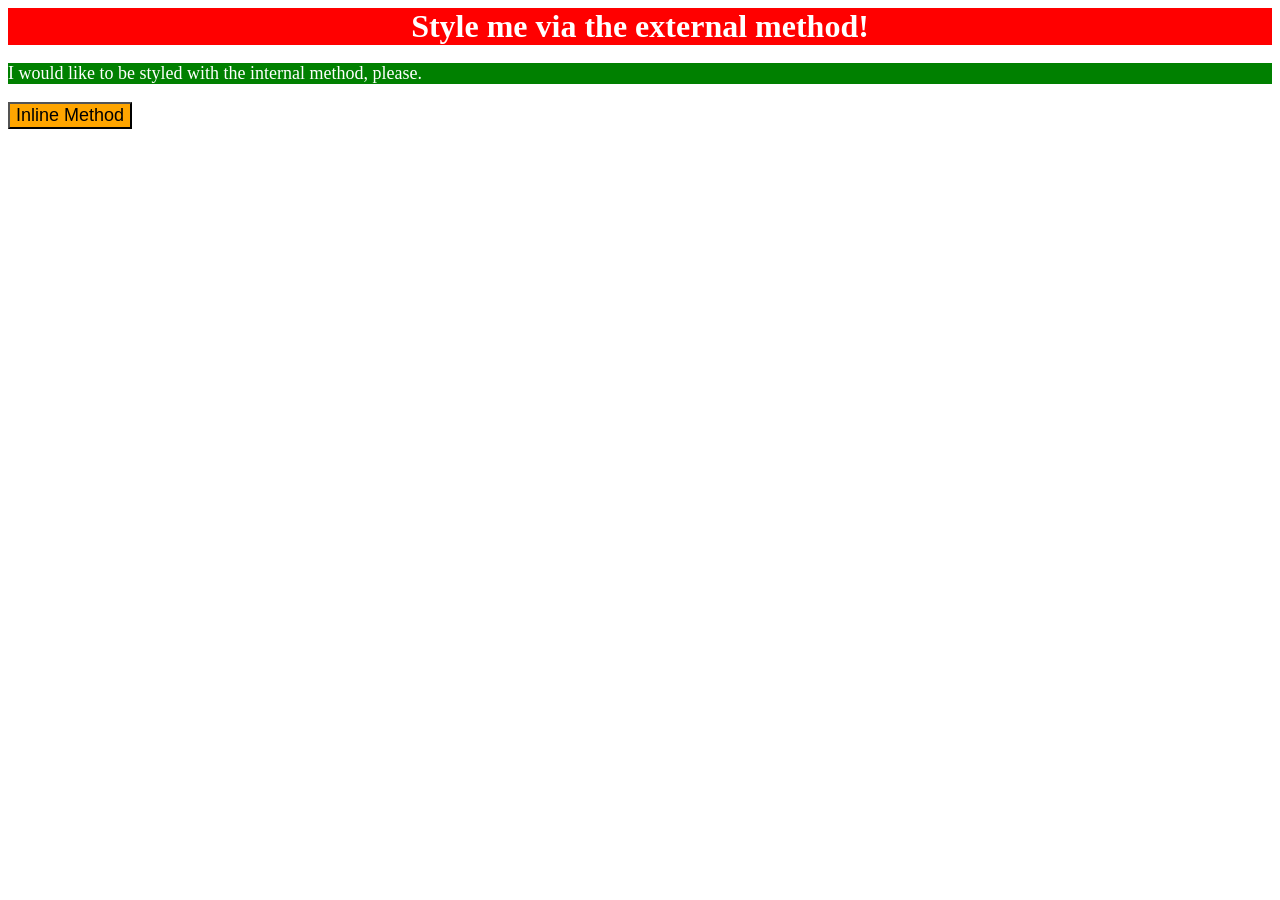
<file: foundations/intro-to-css/01-css-methods/index.html>
<!DOCTYPE html>
<html lang="en">
  <head>
    <meta charset="UTF-8">
    <meta http-equiv="X-UA-Compatible" content="IE=edge">
    <meta name="viewport" content="width=device-width, initial-scale=1.0">
    <title>Methods for Adding CSS</title>
    <link rel="stylesheet" href="styles.css">
    <style>
      p {
        background-color: green;
        color: white;
        font-size: 18px;
      }
    </style>
  </head>
  <body>
    <div>Style me via the external method!</div>
    <p>I would like to be styled with the internal method, please.</p>
    <button style="background-color: orange;font-size: 18px;">Inline Method</button>
  </body>
</html>
</file>
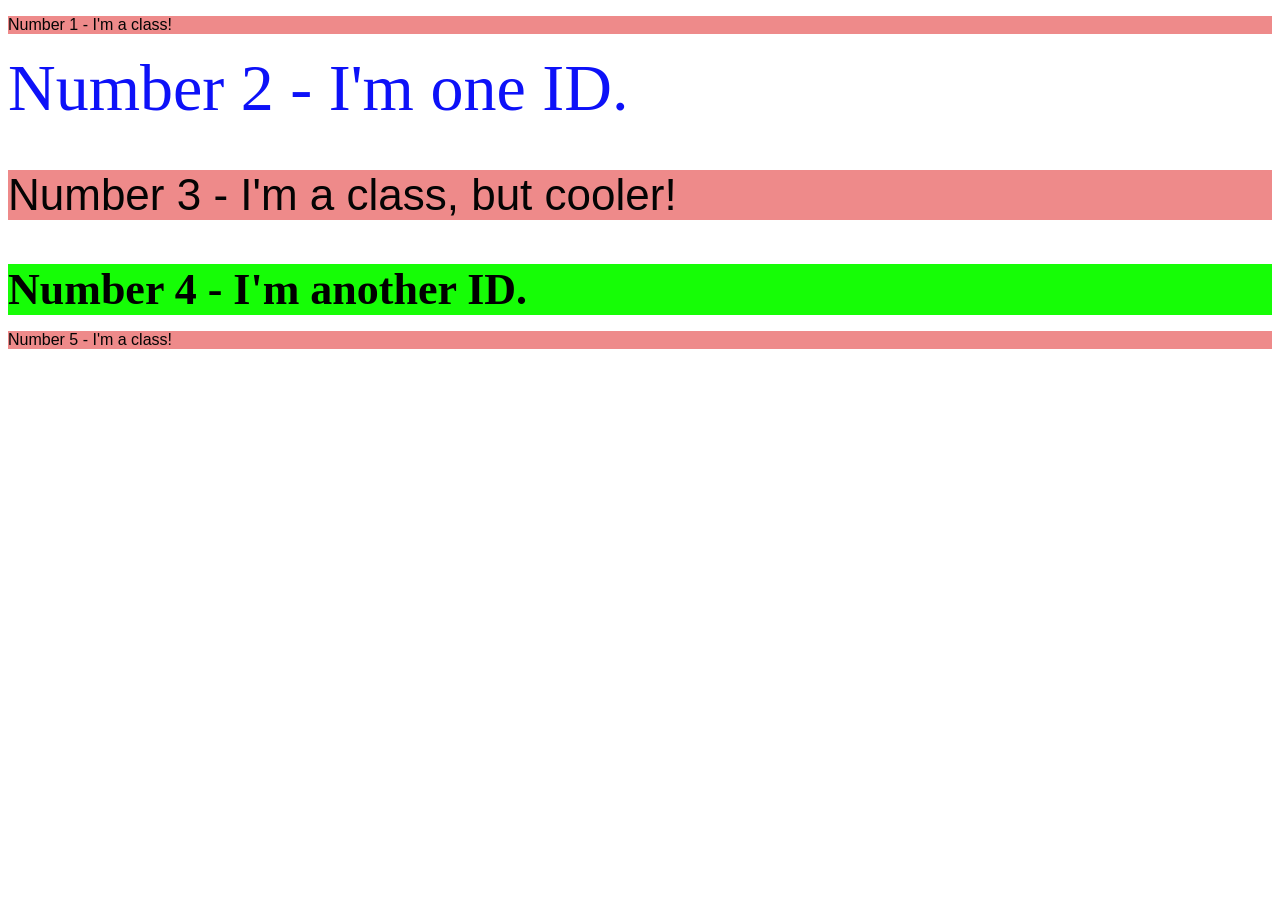
<file: foundations/intro-to-css/02-class-id-selectors/index.html>
<!DOCTYPE html>
<html lang="en">
  <head>
    <meta charset="UTF-8">
    <meta http-equiv="X-UA-Compatible" content="IE=edge">
    <meta name="viewport" content="width=device-width, initial-scale=1.0">
    <title>Class and ID Selectors</title>
    <link rel="stylesheet" href="style.css">
  </head>
  <body>
    <p class="simple">Number 1 - I'm a class!</p>
    <div id="an-id">Number 2 - I'm one ID.</div>
    <p class="simple font-size">Number 3 - I'm a class, but cooler!</p>
    <div id="another" class="font-size">Number 4 - I'm another ID.</div>
    <p class="simple">Number 5 - I'm a class!</p>
  </body>
</html>
</file>
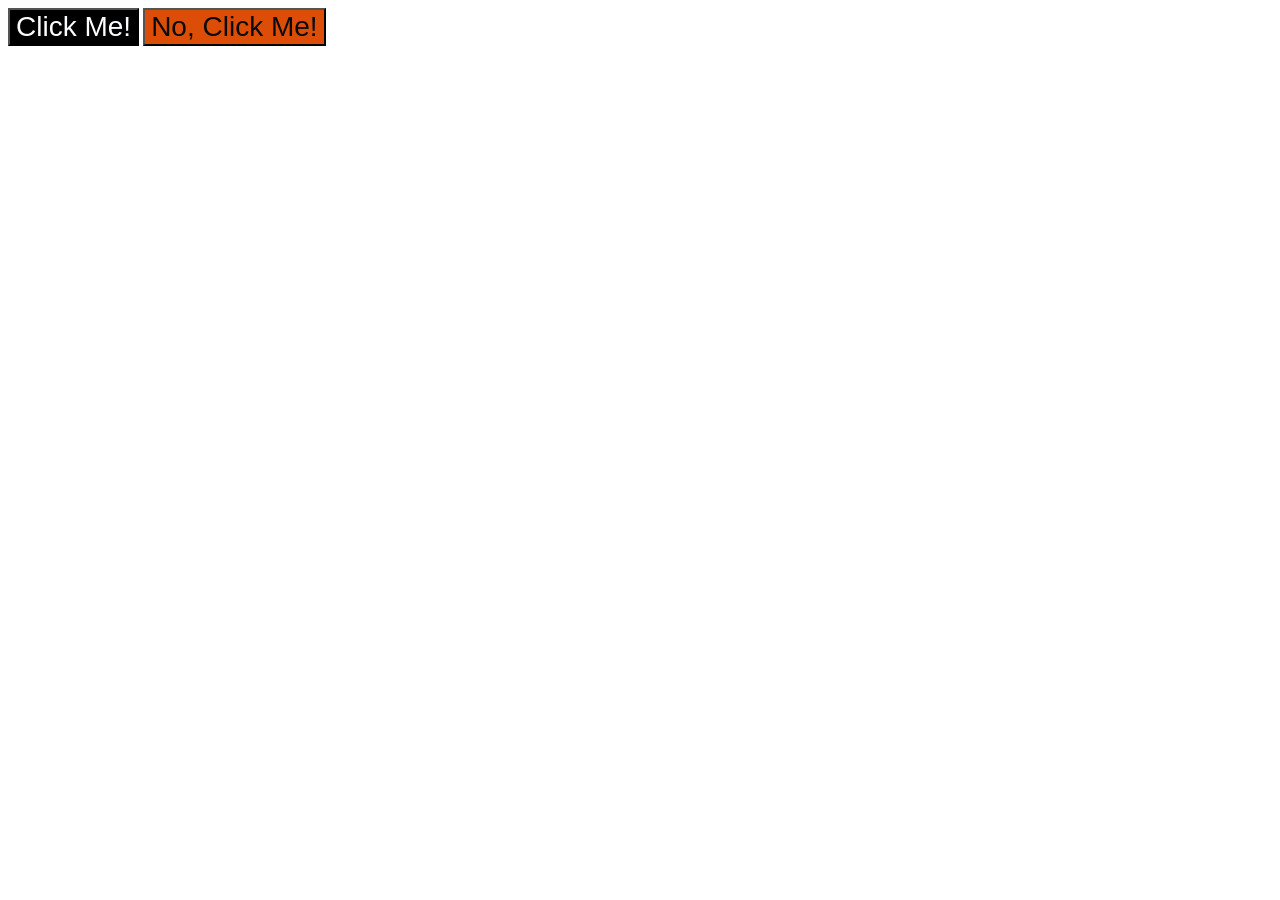
<file: foundations/intro-to-css/03-grouping-selectors/index.html>
<!DOCTYPE html>
<html lang="en">
  <head>
    <meta charset="UTF-8">
    <meta http-equiv="X-UA-Compatible" content="IE=edge">
    <meta name="viewport" content="width=device-width, initial-scale=1.0">
    <title>Grouping Selectors</title>
    <link rel="stylesheet" href="style.css">
  </head>
  <body>
    <button class="design">Click Me!</button>
    <button class="designs">No, Click Me!</button>
  </body>
</html>
</file>
<file: foundations/intro-to-css/01-css-methods/styles.css>
div{
    background-color: red;
    color: white;
    font-size: 32px;
    font-weight: bold;
    text-align: center;
}
</file>
<file: foundations/intro-to-css/02-class-id-selectors/style.css>
/* Add CSS Styling */
.simple {
    background-color: rgb(238, 138, 138);
    color: rgb(4, 4,4);
    font-family: Verdana, Geneva, Tahoma, sans-serif;
}
.font-size {
    font-size: 44px;
}
#an-id {
    color: rgb(13, 17, 248);
    font-size: 66px;
    font-family: 'Times New Roman', Times, serif;
}
#another {
    background-color: rgb(22, 253, 6);
    font-family: 'Times New Roman', Times, serif;
    font-weight: 700;
}
</file>
<file: foundations/intro-to-css/03-grouping-selectors/style.css>
/* Add CSS Styling */
.design,
.designs {
    font-family: 'Helvetica','Times New Roman','sans-serif';
    font-size: 28px;
}
.design {
    background-color: rgb(0, 0, 0);
    color: rgb(252, 253, 255);
}
.designs {
    background-color: rgb(220, 78, 7);
    color: rgb(11, 11, 11);
}
</file>
